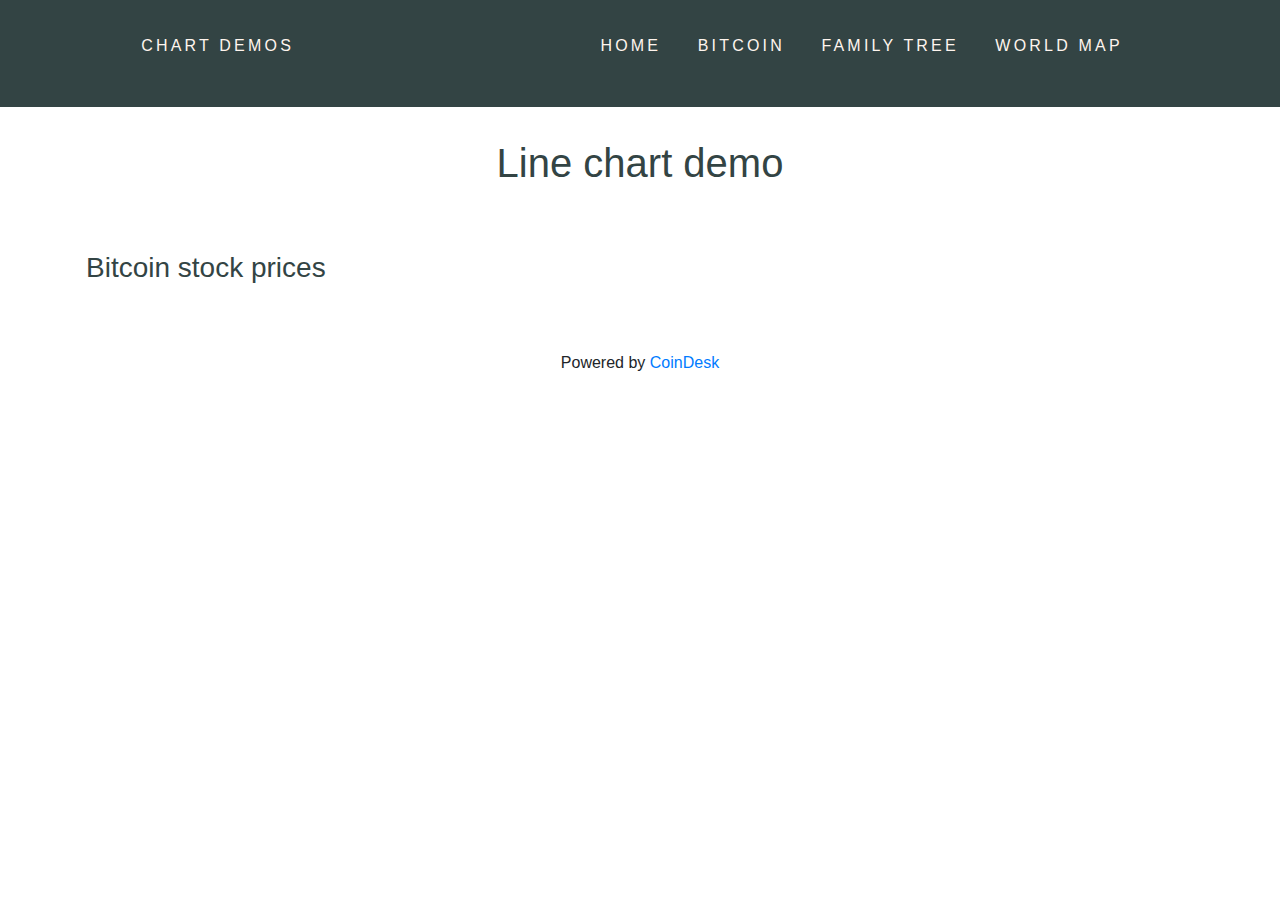
<file: bitcoin.html>
<!DOCTYPE html>
<html lang="en">
<head>
    <meta charset="UTF-8">
    <meta name="viewport" content="width=device-width, initial-scale=1.0">
    <meta http-equiv="X-UA-Compatible" content="ie=edge">
    <link rel="stylesheet" href="https://stackpath.bootstrapcdn.com/bootstrap/4.4.1/css/bootstrap.min.css" integrity="sha384-Vkoo8x4CGsO3+Hhxv8T/Q5PaXtkKtu6ug5TOeNV6gBiFeWPGFN9MuhOf23Q9Ifjh" crossorigin="anonymous">
    <link rel="stylesheet" href="assets/css/dc.min.css">
	<link rel="stylesheet" href="assets/css/main.css">
    <title>line chart demo</title>
</head>
<body>
<header class="header">
	<nav>
		<div class="logo">
			<p>chart demos</p>
		</div>
		<ul class="nav-list">
			<li class="nav-item">
				<a href="index.html" class="nav-link">Home</a>
			</li>
			<li class="nav-item">
				<a href="bitcoin.html" class="nav-link">Bitcoin</a>
			</li>
			<li class="nav-item">
				<a href="family-tree.html" class="nav-link">Family Tree</a>
			</li>
			<li class="nav-item">
				<a href="worldmap.html" class="nav-link">World Map</a>
			</li>
		</ul>
	</nav>
</header>
<div class="container">
	<h1>Line chart demo</h1>
	<div class="row justify-content-center">
		<h3>Bitcoin stock prices</h3>
		<div class="col">
		<!-- line chart element bitcoin -->
		<div id="lineWrapper" width="1200" height="600"></div>
		</div>
	</div>
	<p class="bitcoin">Powered by <a href="https://www.coindesk.com/price/bitcoin">CoinDesk</a></p>
</div>


    <script src="assets/js/d3.js"></script>
	<script src="assets/js/d3-selection-multi.js"></script>
	<script src='assets/js/lib.js'></script>
    <script src="assets/js/lineChart.js"></script>
    <script src='assets/js/prepData.js'></script>
	<script src='assets/js/app.js'></script>
</body>
</html>
</file>
<file: assets/css/main.css>
body{
    font-family: 'Franklin Gothic Medium', 'Arial Narrow', Arial, sans-serif;
    font-weight: 400;
    line-height: 1.7;
    margin: 0;
    overflow-x: hidden;
}

/* Main navbar and header css */

nav {
    display: flex;
    justify-content: space-around;
    align-items: center;
    background: #344;
    padding: 1rem;
}

.logo {
    color: seashell;
    text-transform: uppercase;
    letter-spacing: 0.2rem;
}

.nav-item {
    display: inline-block;
}

.nav-link {
    text-decoration: none;
    color: seashell;
    padding: 1rem;
    text-transform: uppercase;
    letter-spacing: 0.2rem;
}

.nav-link:hover {
    background: rgba(58, 192, 58, 0.596);
    color: seashell;
    border-radius: 10rem;
}

/* Project headings styles */

h1,h2,h3,h4 {
    color: #344;
    text-align: center;
    padding: 1rem;
    margin-top: 1rem;
    margin-bottom: 1rem;
}

.world-heading{
    color: seashell;
}

.world-text{
   color: seashell; 
   text-align: center;
}

/* chart styles */

#chartWrapper {
    text-align: center;
}

#pieWrapper {
    text-align: center;
}

#lineWrapper {
    text-align: right;
}

#treeWrapper {
    text-align: center;
}

.bitcoin {
    text-align: center;
    padding: 1rem;
    margin: 1rem;
}

/* family tree chart styles */
.node, circle {
    fill: #A3FDA1;
}

.nodeText {
    color: #343434;
    font-style: oblique;
    font-size: 0.9rem;
    font-weight: bolder;
}

.link {
    fill: none;
    stroke: #FDB7B7;
    stroke-opacity: 0.6;
    stroke-width: 0.3rem;
}

/*  world mapp styles */

.world-body {
    background: #344;
}

.worldWrapper {
    height: 100vh;
    width: 100%;
}

.spherePath {
    fill: rgba(113, 157, 252, 0.096);
}

.countryPath {
    stroke: rgb(235, 222, 213);
    stroke-width: 0.4;
    opacity: .8;
}

.countryPath:hover {
    opacity: 1;
    stroke: seashell;
    stroke-width: 0.8;
    cursor: pointer;
}
</file>
<file: assets/css/dc.min.css>
.dc-chart path.dc-symbol,.dc-legend g.dc-legend-item.fadeout{fill-opacity:.5;stroke-opacity:.5}div.dc-chart{float:left}.dc-chart rect.bar{stroke:none;cursor:pointer}.dc-chart rect.bar:hover{fill-opacity:.5}.dc-chart rect.deselected{stroke:none;fill:#ccc}.dc-chart .pie-slice{fill:#fff;font-size:12px;cursor:pointer}.dc-chart .pie-slice.external{fill:#000}.dc-chart .pie-slice :hover,.dc-chart .pie-slice.highlight{fill-opacity:.8}.dc-chart .pie-path{fill:none;stroke-width:2px;stroke:#000;opacity:.4}.dc-chart .selected circle,.dc-chart .selected path{stroke-width:3;stroke:#ccc;fill-opacity:1}.dc-chart .deselected circle,.dc-chart .deselected path{stroke:none;fill-opacity:.5;fill:#ccc}.dc-chart .axis line,.dc-chart .axis path{fill:none;stroke:#000;shape-rendering:crispEdges}.dc-chart .axis text{font:10px sans-serif}.dc-chart .axis .grid-line,.dc-chart .axis .grid-line line,.dc-chart .grid-line,.dc-chart .grid-line line{fill:none;stroke:#ccc;opacity:.5;shape-rendering:crispEdges}.dc-chart .brush rect.selection{fill:#4682b4;fill-opacity:.125}.dc-chart .brush .custom-brush-handle{fill:#eee;stroke:#666;cursor:ew-resize}.dc-chart path.line{fill:none;stroke-width:1.5px}.dc-chart path.area{fill-opacity:.3;stroke:none}.dc-chart path.highlight{stroke-width:3;fill-opacity:1;stroke-opacity:1}.dc-chart g.state{cursor:pointer}.dc-chart g.state :hover{fill-opacity:.8}.dc-chart g.state path{stroke:#fff}.dc-chart g.deselected path{fill:grey}.dc-chart g.deselected text{display:none}.dc-chart g.row rect{fill-opacity:.8;cursor:pointer}.dc-chart g.row rect:hover{fill-opacity:.6}.dc-chart g.row text{fill:#fff;font-size:12px;cursor:pointer}.dc-chart g.dc-tooltip path{fill:none;stroke:grey;stroke-opacity:.8}.dc-chart g.county path{stroke:#fff;fill:none}.dc-chart g.debug rect{fill:#00f;fill-opacity:.2}.dc-chart g.axis text{-webkit-touch-callout:none;-webkit-user-select:none;-khtml-user-select:none;-moz-user-select:none;-ms-user-select:none;user-select:none;pointer-events:none}.dc-chart .node{font-size:.7em;cursor:pointer}.dc-chart .node :hover{fill-opacity:.8}.dc-chart .bubble{stroke:none;fill-opacity:.6}.dc-chart .highlight{fill-opacity:1;stroke-opacity:1}.dc-chart .fadeout{fill-opacity:.2;stroke-opacity:.2}.dc-chart .box text{font:10px sans-serif;-webkit-touch-callout:none;-webkit-user-select:none;-khtml-user-select:none;-moz-user-select:none;-ms-user-select:none;user-select:none;pointer-events:none}.dc-chart .box circle,.dc-chart .box line{fill:#fff}.dc-chart .box circle,.dc-chart .box line,.dc-chart .box rect{stroke:#000;stroke-width:1.5px}.dc-chart .box .center{stroke-dasharray:3,3}.dc-chart .box .outlier{fill:none;stroke:#ccc}.dc-chart .box.deselected{opacity:.5}.dc-chart .box.deselected .box{fill:#ccc}.dc-chart .symbol{stroke:none}.dc-chart .heatmap .box-group.deselected rect{stroke:none;fill-opacity:.5;fill:#ccc}.dc-chart .heatmap g.axis text{pointer-events:all;cursor:pointer}.dc-chart .empty-chart .pie-slice{cursor:default}.dc-chart .empty-chart .pie-slice path{fill:#fee;cursor:default}.dc-chart circle.dot{stroke:none}.dc-data-count{float:right;margin-top:15px;margin-right:15px}.dc-data-count .filter-count,.dc-data-count .total-count{color:#3182bd;font-weight:700}.dc-legend{font-size:11px}.dc-legend .dc-legend-item{cursor:pointer}.dc-hard .number-display{float:none}div.dc-html-legend{overflow-y:auto;overflow-x:hidden;height:inherit;float:right;padding-right:2px}div.dc-html-legend .dc-legend-item-horizontal{display:inline-block;margin-left:5px;margin-right:5px;cursor:pointer}div.dc-html-legend .dc-legend-item-horizontal.selected{background-color:#3182bd;color:#fff}div.dc-html-legend .dc-legend-item-vertical{display:block;margin-top:5px;padding-top:1px;padding-bottom:1px;cursor:pointer}div.dc-html-legend .dc-legend-item-vertical.selected{background-color:#3182bd;color:#fff}div.dc-html-legend .dc-legend-item-color{display:table-cell;width:12px;height:12px}div.dc-html-legend .dc-legend-item-label{line-height:12px;display:table-cell;vertical-align:middle;padding-left:3px;padding-right:3px;font-size:.75em}.dc-html-legend-container{height:inherit}
</file>
